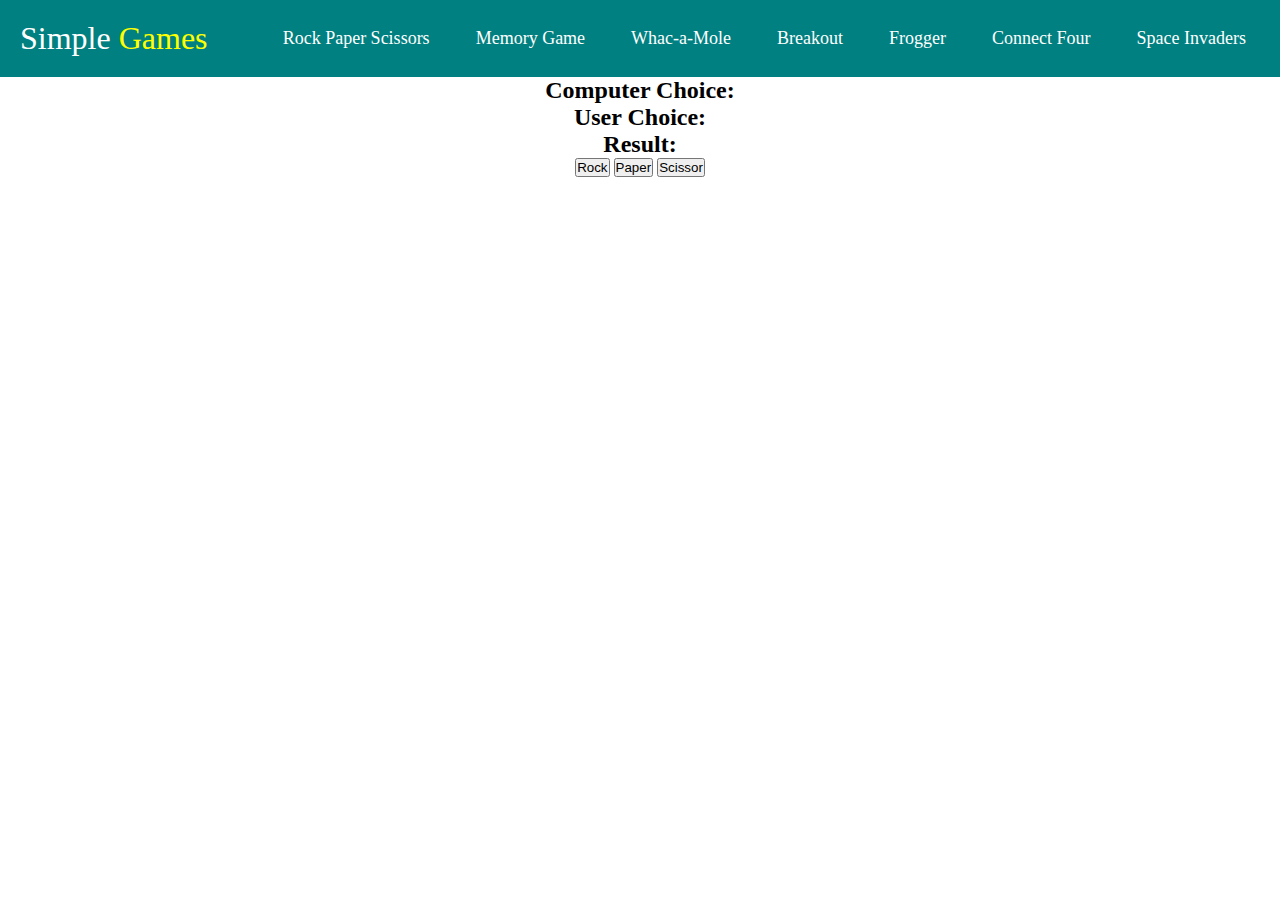
<file: rps/rps.html>
<!DOCTYPE html>
<html lang="en">
<head>
    <meta charset="UTF-8">
    <title>Rock Paper Scissors</title>
    <link rel="stylesheet" href="rps.css">
</head>
<body>
    <nav class="navbar">
        <!-- LOGO -->
        <div class="logo"><a href="../index.html">Simple <span style="color: yellow">Games</span></a></div>
        <!-- NAVIGATION MENU -->
        <ul class="nav-links">
            <!-- NAVIGATION MENUS -->
            <div class="menu">
                <li><a href="rps.html">Rock Paper Scissors</a></li>
                <li><a href="../memoryGame/memoryGame.html">Memory Game</a></li>
                <li><a href="../whac-a-mole/whac-a-mole.html">Whac-a-Mole</a></li>
                <li><a href="../breakout/breakout.html">Breakout</a></li>
                <li><a href="../frogger/frogger.html">Frogger</a></li>
                <li><a href="../connectFour/connectFour.html">Connect Four</a></li>
                <li><a href="../spaceInvaders/spaceInvaders.html">Space Invaders</a></li>
            </div>
        </ul>
    </nav>

    <div class="rps">
        <h2>Computer Choice:<span id="computer-choice"></span></h2>
        <h2>User Choice:<span id="user-choice"></span></h2>
        <h2>Result:<span id="result"></span></h2>

        <button id="rock">Rock</button>
        <button id="paper">Paper</button>
        <button id="scissors">Scissor</button>
    </div>

    <script src="rps.js" charset="utf-8"></script>
</body>
</html>
</file>
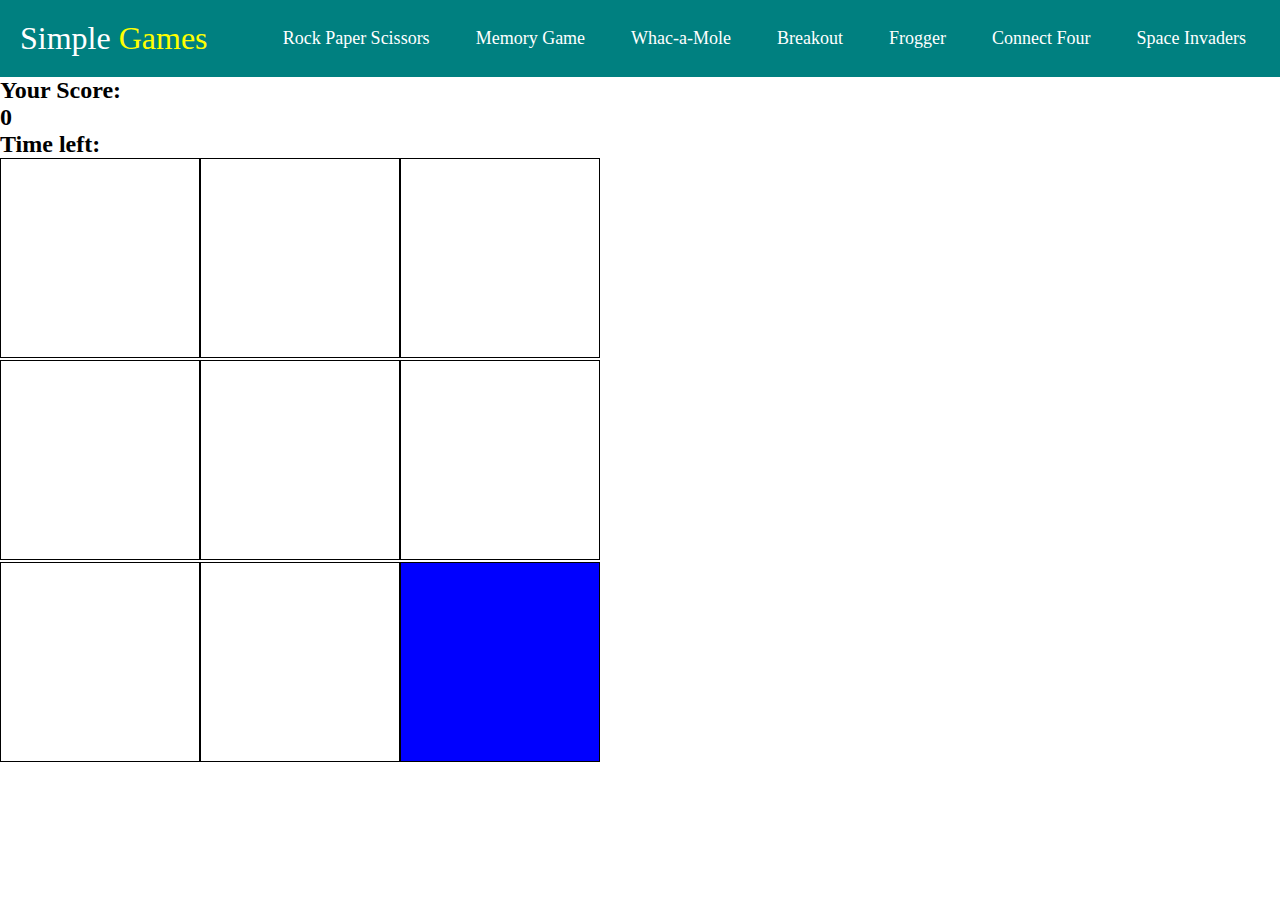
<file: whac-a-mole/whac-a-mole.html>
<!DOCTYPE html>
<html lang="en">
<head>
    <meta charset="UTF-8">
    <title>Whac-a-Mole</title>
    <link rel="stylesheet" href="../whac-a-mole/whac-a-mole.css">
</head>
<body>
    <nav class="navbar">
        <!-- LOGO -->
        <div class="logo"><a href="../index.html">Simple <span style="color: yellow">Games</span></a></div>
        <!-- NAVIGATION MENU -->
        <ul class="nav-links">
            <!-- NAVIGATION MENUS -->
            <div class="menu">
                <li><a href="../rps/rps.html">Rock Paper Scissors</a></li>
                <li><a href="../memoryGame/memoryGame.html">Memory Game</a></li>
                <li><a href="whac-a-mole.html">Whac-a-Mole</a></li>
                <li><a href="../breakout/breakout.html">Breakout</a></li>
                <li><a href="../frogger/frogger.html">Frogger</a></li>
                <li><a href="../connectFour/connectFour.html">Connect Four</a></li>
                <li><a href="../spaceInvaders/spaceInvaders.html">Space Invaders</a></li>
            </div>
        </ul>
    </nav>

    <h2>Your Score:</h2>
    <h2 id="score">0</h2>
    <h2>Time left:</h2>
    <h2 id="time-left"></h2>


    <div class="grid">
        <div class="square" id="1"></div>
        <div class="square" id="2"></div>
        <div class="square" id="3"></div>
        <div class="square" id="4"></div>
        <div class="square" id="5"></div>
        <div class="square" id="6"></div>
        <div class="square" id="7"></div>
        <div class="square" id="8"></div>
        <div class="square" id="9"></div>
    </div>

    <script src="whac-a-mole.js"></script>
</body>
</html>
</file>
<file: rps/rps.css>
/* UTILITIES */
* {
    margin: 0;
    padding: 0;
    box-sizing: border-box;
}
body {
    font-family: cursive;
}
a {
    text-decoration: none;
}
li {
    list-style: none;
}
/* NAVBAR STYLING STARTS */
.navbar {
    display: flex;
    align-items: center;
    justify-content: space-between;
    padding: 20px;
    background-color: teal;
    color: #fff;
}
.nav-links a {
    color: #fff;
}
/* LOGO */
.logo {
    font-size: 32px;
}

.logo a{
    color: white;
}
/* NAVBAR MENU */
.menu {
    display: flex;
    gap: 1em;
    font-size: 18px;
}
.menu li:hover {
    background-color: #4c9e9e;
    border-radius: 5px;
    transition: 0.3s ease;
}
.menu li {
    padding: 5px 14px;
}

.rps {
    text-align: center;
}
</file>
<file: whac-a-mole/whac-a-mole.css>
/* UTILITIES */
* {
    margin: 0;
    padding: 0;
    box-sizing: border-box;
}
body {
    font-family: cursive;
}
a {
    text-decoration: none;
}
li {
    list-style: none;
}
/* NAVBAR STYLING STARTS */
.navbar {
    display: flex;
    align-items: center;
    justify-content: space-between;
    padding: 20px;
    background-color: teal;
    color: #fff;
}
.nav-links a {
    color: #fff;
}
/* LOGO */
.logo {
    font-size: 32px;
}

.logo a{
    color: white;
}
/* NAVBAR MENU */
.menu {
    display: flex;
    gap: 1em;
    font-size: 18px;
}
.menu li:hover {
    background-color: #4c9e9e;
    border-radius: 5px;
    transition: 0.3s ease;
}
.menu li {
    padding: 5px 14px;
}
/* END NAVBAR MENU */

.grid {
    width: 606px;
    height: 606px;
    display: flex;
    flex-wrap: wrap;
}

.square {
    height: 200px;
    width: 200px;
    border: solid black 1px;
}

.mole {
    background-color: blue;
}
</file>
